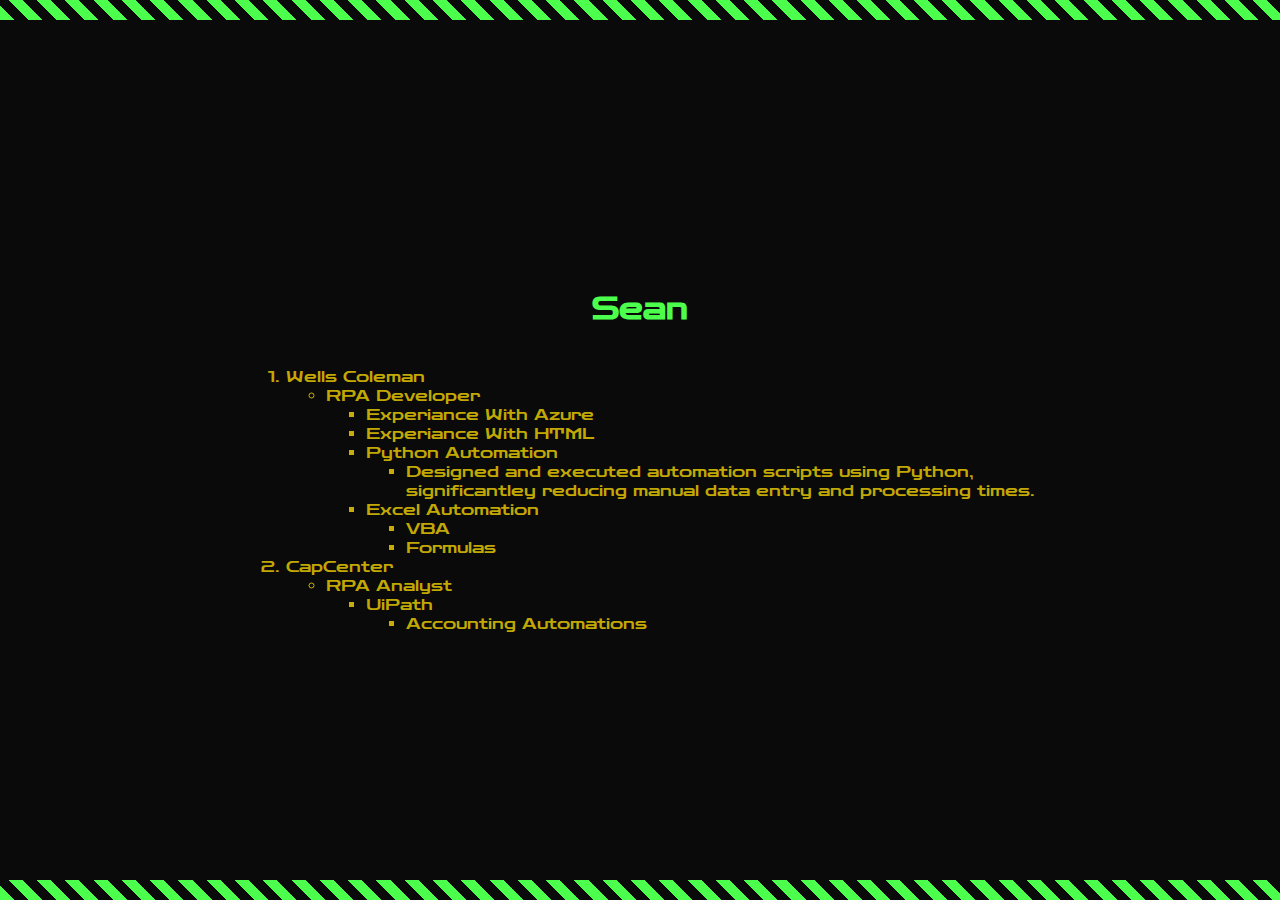
<file: about.html>
<!DOCTYPE html>
<html lang="en">
  <head>
    <meta charset="UTF-8" />
    <meta name="viewport" content="width=device-width, initial-scale=1.0" />
    <title>About Me</title>
    <link rel="stylesheet" href="style.css?v.12" />
    <link rel="preconnect" href="https://fonts.gstatic.com?" crossorigin />
    <link
      href="https://fonts.googleapis.com/css2?family=Zen+Dots&display=swap"
      rel="stylesheet"
    />
  </head>
  <body>
    <div class="about-site-header">
      <h1>
        <a class="about-name" href="https://seanrvacode.github.io">Sean</a>
      </h1>
    </div>
    <div class="work-experience-list">
      <ol>
        <li>
          Wells Coleman
          <ul>
            <li>
              RPA Developer
              <ul>
                <li>Experiance With Azure</li>
                <li>Experiance With HTML</li>
                <li>
                  Python Automation
                  <ul>
                    <li>
                      Designed and executed automation scripts using Python,<br />
                      significantley reducing manual data entry and processing
                      times.
                    </li>
                  </ul>
                </li>
                <li>
                  Excel Automation
                  <ul>
                    <li>VBA</li>
                    <li>Formulas</li>
                  </ul>
                </li>
              </ul>
            </li>
          </ul>
        </li>
        <li>
          CapCenter
          <ul>
            <li>
              RPA Analyst
              <ul>
                <li>
                  UiPath
                  <ul>
                    <li>Accounting Automations</li>
                  </ul>
                </li>
              </ul>
            </li>
          </ul>
        </li>
      </ol>
    </div>
  </body>
</html>
</file>
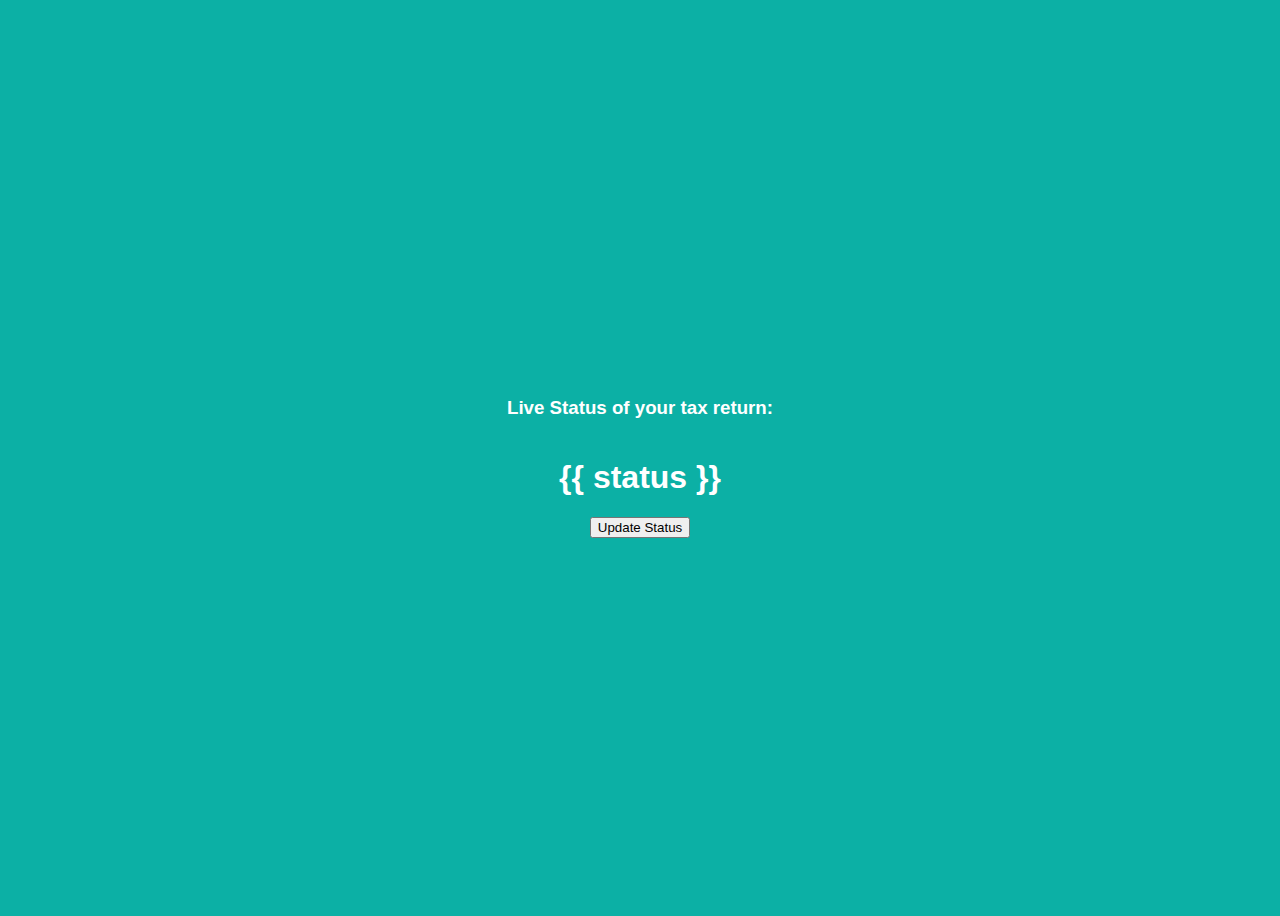
<file: taxReturnchecker.html>
<!DOCTYPE html>
<html lang="en">
  <head>
    <meta charset="UTF-8" />
    <meta name="viewport" content="width=device-width, initial-scale=1.0" />
    <title>Tax Return Status</title>
  </head>
  <body>
    <div id="main">
      <div><h3>Live Status of your tax return:</h3></div>
      <h1 style="text-align: center">{{ status }}</h1>
      <button onclick="updateStatus()">Update Status</button>
      <style>
        #main {
          display: flex;
          flex-direction: column;
          justify-content: center;
          align-items: center;
          height: 100vh;
          text-align: center;
        }
        body {
          background-color: hsl(176, 87%, 37%);
          font-family: Arial, sans-serif;
          color: white;
        }
      </style>
    </div>
    <script>
      function updateStatus() {
        fetch("/getStatus")
          .then((response) => response.json())
          .then((data) => {
            document.getElementById("status").textContent = data.status;
          });
      }
    </script>
  </body>
</html>
</file>
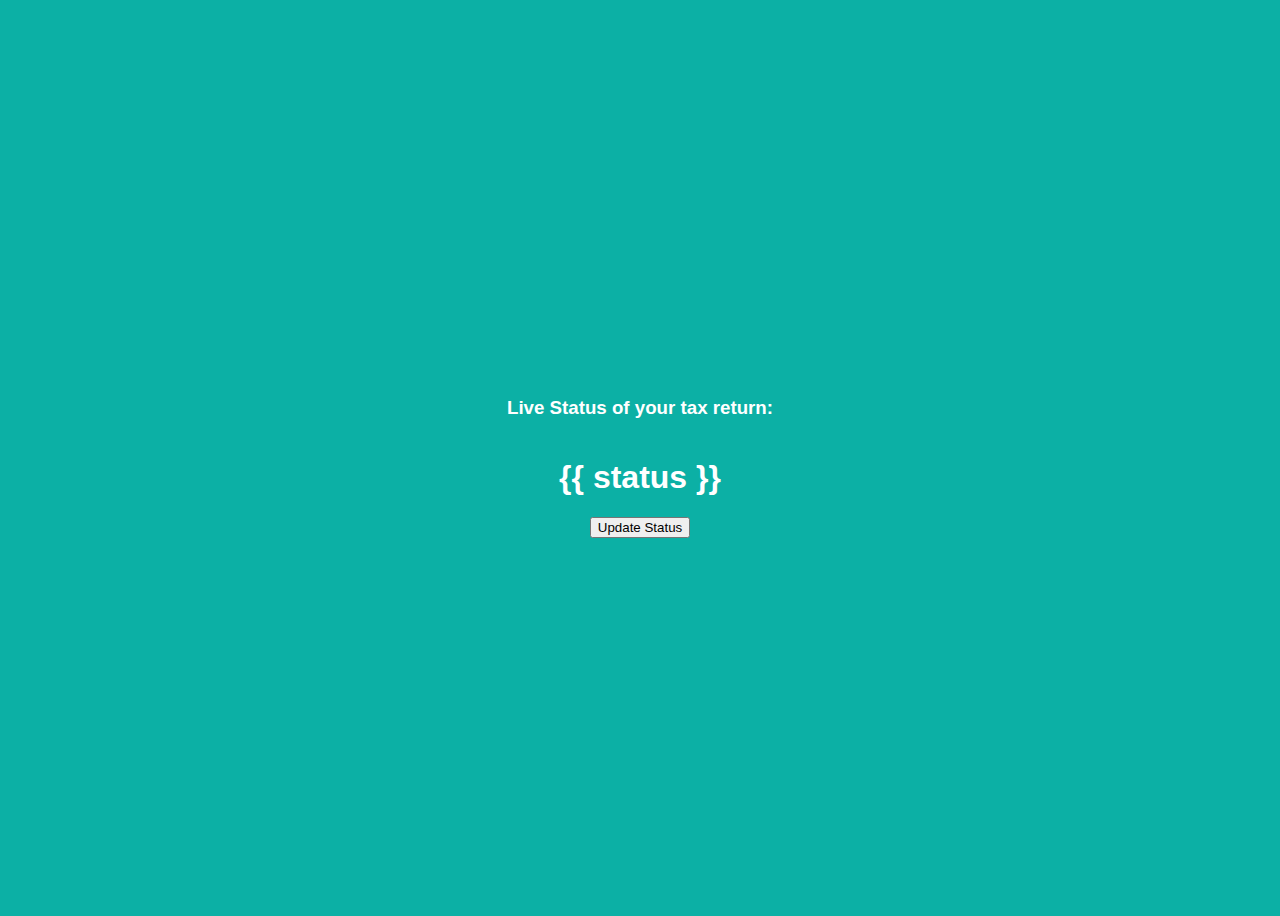
<file: templates/taxReturnchecker.html>
<!DOCTYPE html>
<html lang="en">
  <head>
    <meta charset="UTF-8" />
    <meta name="viewport" content="width=device-width, initial-scale=1.0" />
    <title>Tax Return Status</title>
  </head>
  <body>
    <div id="main">
      <div><h3>Live Status of your tax return:</h3></div>
      <h1 id="status" style="text-align: center">{{ status }}</h1>
      <button onclick="updateStatus()">Update Status</button>
      <style>
        #main {
          display: flex;
          flex-direction: column;
          justify-content: center;
          align-items: center;
          height: 100vh;
          text-align: center;
        }
        body {
          background-color: hsl(176, 87%, 37%);
          font-family: Arial, sans-serif;
          color: white;
        }
      </style>
    </div>
    <script>
      function updateStatus() {
        fetch("/getStatus")
          .then((response) => response.json())
          .then((data) => {
            document.getElementById("status").textContent = data.status;
          });
      }
    </script>
  </body>
</html>
</file>
<file: style.css>
html {
  height: 100%;
  margin: 0;
  display: flex;
  justify-content: center;
  align-items: center;
  background-color: #0a0a0a; /* Dark background for the whole page */
  position: relative; /* Needed for absolute positioning of pseudo-elements */
  overflow: hidden; /* Hide overflow to maintain the tape within the viewport */
  overflow-y: auto;
}
body {
  padding-top: 50px;
  padding-bottom: 50px;
}
body::before,
body::after {
  content: "";
  position: absolute;
  left: 0;
  right: 0;
  height: 20px; /* Height of the tape */
  background: repeating-linear-gradient(
    45deg,
    #4dff4d,
    #4dff4d 10px,
    #0a0a0a 10px,
    #0a0a0a 20px /* Alternating pattern for a striped effect */
  );
  z-index: 10;
}
body::before {
  top: 0; /* Tape at the top */
}
body::after {
  bottom: 0; /* Tape at the bottom */
}
body::before,
body::after {
  position: fixed;
}
.banner {
  color: #4dff4d; /* Neon green text color */
  padding: 20px;
  text-align: center;
  font-family: "Zen Dots", monospace; /* Monospace font for a techy look */
  font-size: 20px;
  box-shadow: 0 2px 5px rgba(0, 255, 0, 0.3); /* Green glow */
  border: 2px solid #4dff4d; /* Solid border to match text color */
  animation: flickerAnimation 1.5s infinite; /* Apply the flicker animation to the banner */
  position: relative; /* Ensure the banner is positioned correctly */
  z-index: 20; /* Above the tape */
}
@keyframes flickerAnimation {
  0% {
    opacity: 1;
  }
  50% {
    opacity: 0.5;
  }
  100% {
    opacity: 1;
  }
}
#name_header {
  color: #4dff4d;
  text-align: center;
  font-size: 30px;
  padding: 20px;
  font-family: "Zen Dots", monospace;
  border: 2px solid #4dff4d;
  animation: flickerAnimation 1.5s infinite;
}
#name_header a {
  text-decoration: none;
  color: #4dff4d;
}
.github-link {
  display: inline-block; /* Make the link inline with the text */
  margin-top: 20px; /* Space above the link */
  color: #4dff4d; /* Neon green color to match the theme */
  text-decoration: none; /* Remove underline from links */
  font-family: "Courier New", monospace; /* Monospace font to match the banner */
  border: 1px solid #4dff4d; /* Border to make it look like a button */
  padding: 5px 10px; /* Padding inside the border */
  transition: background-color 0.3s, color 0.3s; /* Transition for hover effect */
  text-decoration: none;
}

.github-link:hover {
  background-color: #4dff4d; /* Background color on hover */
  color: #0a0a0a; /* Text color on hover */
  align-content: center;
}
.link-container {
  bottom: 20px;
  text-align: center;
  z-index: 10;
}
.menu {
  position: absolute;
  top: 50%;
  left: 1%;
  transform: translateY(-50%);
  z-index: 10;
  width: min-content;
}
.menu a {
  display: circle;
  font-family: "Zen Dots", monospace;
  font-size: 4vmin;
  text-decoration: none;
  color: #4dff4d;
  padding: 0.5rem 0;
  transform: scale(0.95);
  opacity: 0.25;
  transition: scale 550ms linear, opacity 250ms linear;
  /* animation: flickerAnimation 2s infinite; */
}
.menu a:first-of-type {
  transform: scale(1);
  opacity: 2;
}
.menu:hover a:not(:hover) {
  transform: scale(0.95);
  opacity: 0.25;
}
.menu a:hover {
  transform: scale(1);
  opacity: 1;
}
.about-site-header h1 {
  color: #4dff4d;
  text-align: center;
  padding: 20px;
  font-family: "Zen Dots", monospace;
  font-size: 30px;
}
.about-site-header {
  color: #4dff4d;
  text-align: center;
  font-family: "Zen Dots", monospace;
}
.about-name {
  text-decoration: None;
  color: #4dff4d;
}
.work-experience-list {
  color: #ffdd03c5;
  font-family: "Zen Dots", monospace;
  text-align: left;
  width: fit-content;
}
</file>
